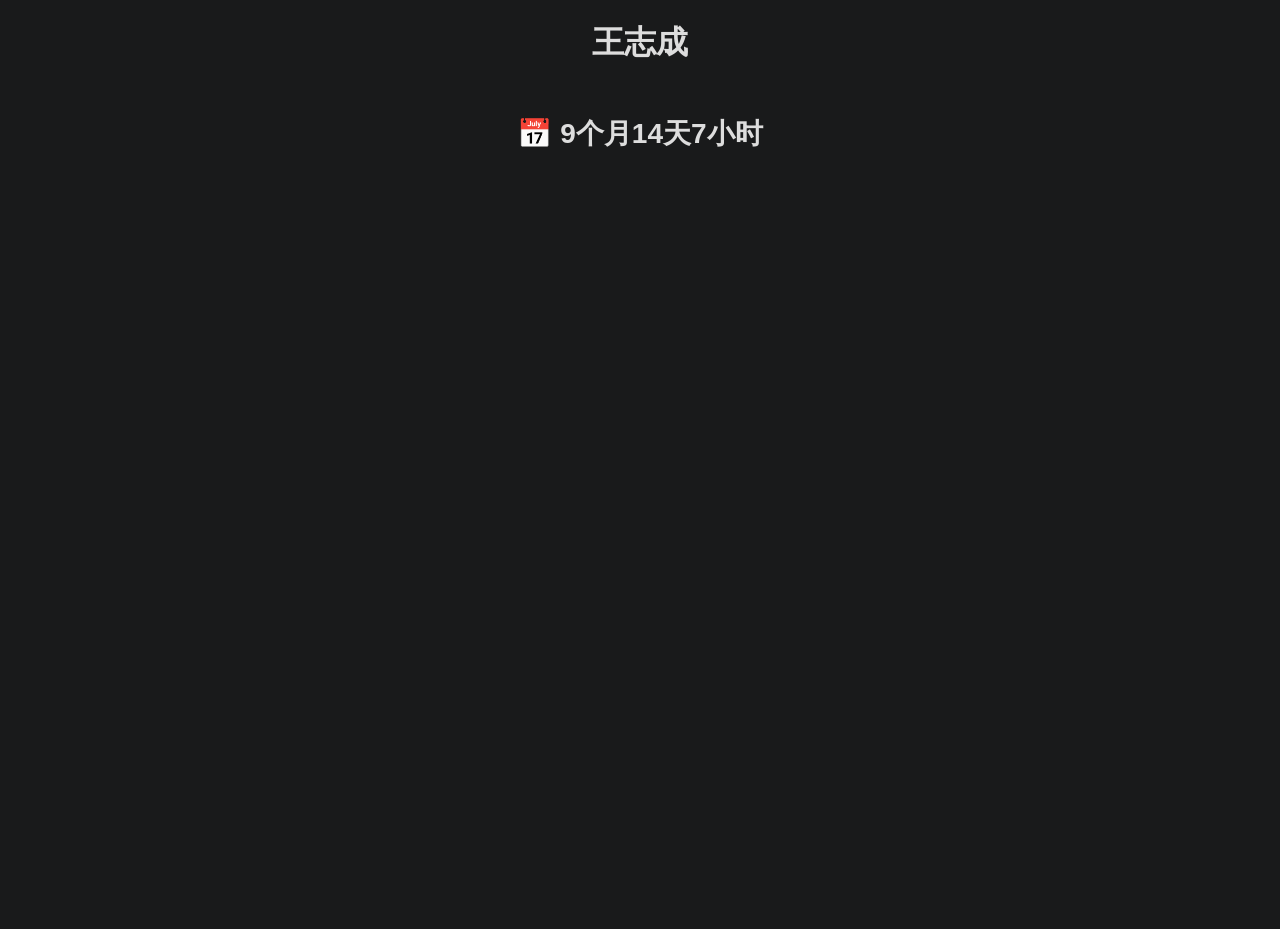
<file: index.html>
<!DOCTYPE html><html lang=en-US><meta charset=utf-8><title>My test page</title><style>body{color:#ddd;background-color:#191a1b;height:100vh;font-family:Microsoft YaHei,sans-serif}pre{scrollbar-color:rebeccapurple green;scrollbar-width:thin;background-color:#1d1f1f;padding:10px;font-size:14px;overflow-x:auto}a{color:#aa0}.my-container{max-width:800px;margin:20px auto;font-family:Segoe UI,sans-serif;overflow:hidden}</style><body>
		<h1 style=text-align:center>王志成
		
		<div id=time-display style=text-align:center;padding:50px;font-family:Arial,sans-serif;font-size:28px>

			加载中...
		</div>


		<script src=./parcel-experiment.5f95d2fb.js></script>
	

</h1>
</file>
